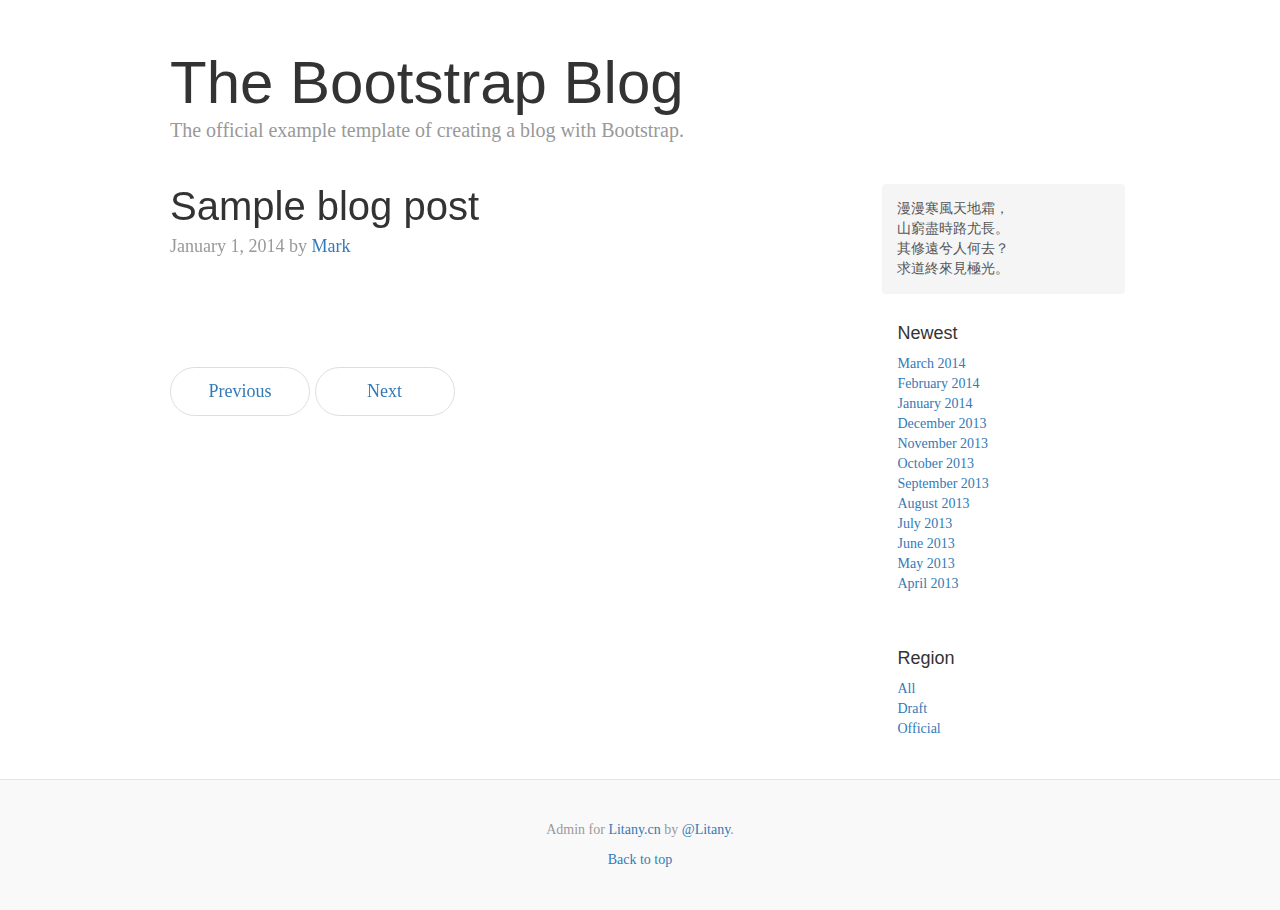
<file: src/main/resources/static/blogPage.html>
<!DOCTYPE html>
<html lang="en">
<head>
    <meta charset="utf-8">
    <meta http-equiv="X-UA-Compatible" content="IE=edge">
    <meta name="viewport" content="width=device-width, initial-scale=1">
    <!-- The above 3 meta tags *must* come first in the head; any other head content must come *after* these tags -->
    <meta name="description" content="">
    <meta name="author" content="">
    <link rel="icon" href="lib/litany.ico">

    <title>Blog Template for Bootstrap</title>

    <!-- Bootstrap core CSS -->
    <link href="lib/dist/css/bootstrap.min.css" rel="stylesheet">

    <!-- IE10 viewport hack for Surface/desktop Windows 8 bug -->
    <link href="lib/assets/css/ie10-viewport-bug-workaround.css" rel="stylesheet">

    <!-- Custom styles for this template -->
    <link href="lib/blog.css" rel="stylesheet">
    <!-- Just for debugging purposes. Don't actually copy these 2 lines! -->
    <!--[if lt IE 9]>
    <script src="lib/assets/js/ie8-responsive-file-warning.js"></script><![endif]-->
    <script src="lib/assets/js/ie-emulation-modes-warning.js"></script>
    <!--md to html-->
    <script src="lib/assets/js/marked.js"></script>
    <!-- HTML5 shim and Respond.js for IE8 support of HTML5 elements and media queries -->
    <!--[if lt IE 9]>
    <script src="https://oss.maxcdn.com/html5shiv/3.7.3/html5shiv.min.js"></script>
    <script src="https://oss.maxcdn.com/respond/1.4.2/respond.min.js"></script>
    <![endif]-->
</head>

<body>
<style>
    html, body {
        width: 100%;
        height: 100%;
        margin: 0;
        padding: 0;
    }

    .left-box {
        width: 91%;
        height: 91%;
    }

    .left-box > .form {
        width: 91%;
        height: 90%;
    }

    .left-box > .form > span, .left-box > .form > span > nav {
        width: 100%;
        height: 100%;
    }

    .container-fluid {
        height: 91%;
        overflow-y: auto;
        overflow-x: hidden;
    }
</style>

<div class="col-md-3 col-xl-2 bd-sidebar left-box" id="look" style="padding-top:20px;max-width:18%;position:fixed">
    <form role="search" id="select" class="bd-search d-flex align-items-center form" hidden="hidden">

        <span class="algolia-autocomplete"
              style="position: relative; display: inline-block; direction: ltr;">
        <div style="position: relative; ">
            <input
                    type="text" class="form-control" id="search-input" autocomplete="off" onkeydown="if(event.keyCode===13){return false;}"
                    onsubmit="return false;" placeholder="Search..."
                    style="position: relative; vertical-align: top;width: 80%">
            <button type="button" class="btn btn-default" onclick="searchBack()"
                    style="position:absolute;top:1px;right: 5px">
                <span class="glyphicon glyphicon-arrow-left" aria-hidden="true"></span>
            </button></div>
        <nav style="padding-top: 5px" id="bd-docs-nav" aria-label="Main navigation">
                <ul class="container-fluid" style="width:auto;padding-top: 5px;border-right:2px solid #2aabd2">
                 <div class="nav">
                    <li>
                        <a class="bd-toc-link" onclick="dateBlog()" href="javascript:;">日期分类</a>
                    </li>

                    <li>
                        <a class="bd-toc-link" onclick="tagBlog()" href="javascript:;">标签分类</a>
                    </li>
                 </div>
                </ul>


        </nav>
         </span>
    </form>
</div>

<div class="container">

    <div class="blog-header">
        <h1 class="blog-title">The Bootstrap Blog</h1>
        <p class="lead blog-description" id="subtitle">The official example template of creating a blog with
            Bootstrap.</p>
    </div>

    <div class="row">

        <div class="col-sm-8 blog-main">

            <div class="blog-post">
                <h2 class="blog-post-title">Sample blog post</h2>

                <p class="blog-post-meta">January 1, 2014 by <a href="#">Mark</a></p>
                <br>
                <div id="blogContent">


                </div><!-- /.blog-post -->


            </div><!-- /.blog-post -->

            <nav>
                <ul class="pager">
                    <li><a href="#">Previous</a></li>
                    <li><a href="#">Next</a></li>
                </ul>
            </nav>

        </div><!-- /.blog-main -->

        <div class="col-sm-3 col-sm-offset-1 blog-sidebar">
            <div class="sidebar-module sidebar-module-inset">
                <p>
                    漫漫寒風天地霜，<br>
                    山窮盡時路尤長。<br>
                    其修遠兮人何去？<br>
                    求道終來見極光。<br>
                </p>
            </div>
            <div class="sidebar-module">
                <h4>Newest</h4>
                <ol class="list-unstyled" id="newest" style="height: 240px;width: auto">
                    <li><a id="findOffBlog" href="javascript:;">March 2014</a></li>
                    <li><a href="#">February 2014</a></li>
                    <li><a href="#">January 2014</a></li>
                    <li><a href="#">December 2013</a></li>
                    <li><a href="#">November 2013</a></li>
                    <li><a href="#">October 2013</a></li>
                    <li><a href="#">September 2013</a></li>
                    <li><a href="#">August 2013</a></li>
                    <li><a href="#">July 2013</a></li>
                    <li><a href="#">June 2013</a></li>
                    <li><a href="#">May 2013</a></li>
                    <li><a href="#">April 2013</a></li>
                </ol>
            </div>
            <div class="sidebar-module">
                <h4>Region</h4>
                <ol class="list-unstyled">
                    <li><a onclick="region_click(this)" href="#">All</a></li>
                    <li><a onclick="region_click(this)" href="#">Draft</a></li>
                    <li><a onclick="region_click(this)" id="region" href="#">Official</a></li>
                </ol>
            </div>
        </div><!-- /.blog-sidebar -->

    </div><!-- /.row -->

</div><!-- /.container -->

<footer class="blog-footer">
    <p>Admin for <a href="http://getbootstrap.com">Litany.cn</a> by <a
            href="https://litany.cn">@Litany</a>.</p>
    <p>
        <a href="#">Back to top</a>
    </p>
</footer>


<!-- Bootstrap core JavaScript
================================================== -->
<!-- Placed at the end of the document so the pages load faster -->
<script src="lib/dist/js/jquery1.12.4min.js"></script>
<script>window.jQuery || document.write('<script src="lib/assets/js/vendor/jquery.min.js"><\/script>')</script>
<script src="lib/dist/js/bootstrap.min.js"></script>
<!-- IE10 viewport hack for Surface/desktop Windows 8 bug -->
<script src="lib/assets/js/ie10-viewport-bug-workaround.js"></script>



</body>
</html>
</file>
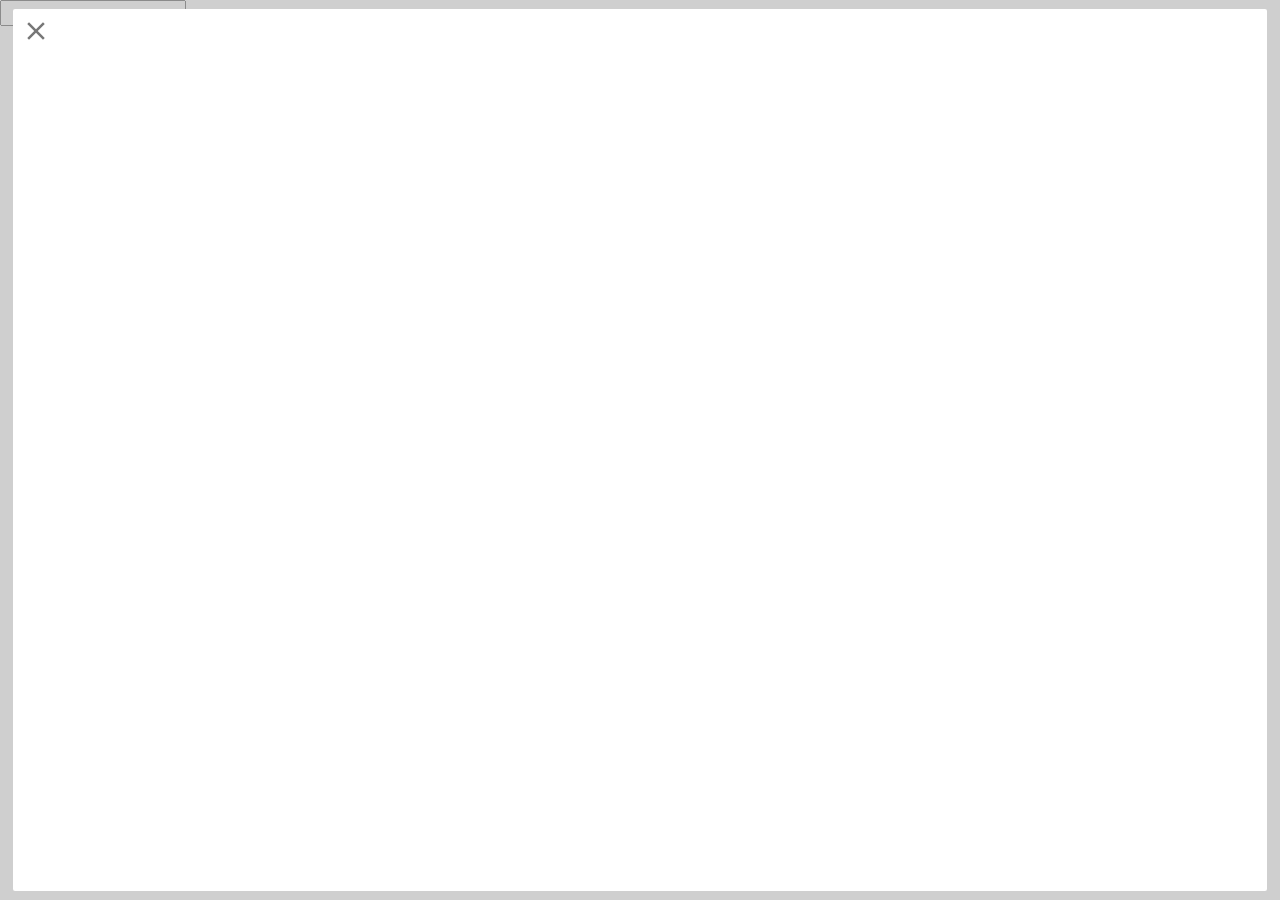
<file: src/main/resources/static/edit.html>
<!DOCTYPE html>
<html lang="en">
<head>
    <meta charset="utf-8">
    <meta http-equiv="X-UA-Compatible" content="IE=edge">
    <meta name="viewport" content="width=device-width, initial-scale=1">
    <!-- The above 3 meta tags *must* come first in the head; any other head content must come *after* these tags -->
    <meta name="description" content="">
    <meta name="author" content="">
    <link rel="icon" href="lib/litany.ico">

    <title>Blog Template for Bootstrap</title>

    <!-- Bootstrap core CSS -->
    <link href="lib/dist/css/bootstrap.min.css" rel="stylesheet">

    <!-- IE10 viewport hack for Surface/desktop Windows 8 bug -->
    <link href="lib/assets/css/ie10-viewport-bug-workaround.css" rel="stylesheet">

    <!-- Custom styles for this template -->
    <link href="lib/blog.css" rel="stylesheet">
    <!-- Just for debugging purposes. Don't actually copy these 2 lines! -->
    <!--[if lt IE 9]>
    <script src="lib/assets/js/ie8-responsive-file-warning.js"></script><![endif]-->
    <script src="lib/assets/js/ie-emulation-modes-warning.js"></script>
    <!--md to html-->
    <script src="lib/assets/js/marked.js"></script>
    <!-- HTML5 shim and Respond.js for IE8 support of HTML5 elements and media queries -->
    <!--[if lt IE 9]>
    <script src="https://oss.maxcdn.com/html5shiv/3.7.3/html5shiv.min.js"></script>
    <script src="https://oss.maxcdn.com/respond/1.4.2/respond.min.js"></script>
    <![endif]-->
</head>

<body>
<div id="all">

    <div class="blog-page">
        <input id="textarea"></div>


    </div>
</div>

<!-- Bootstrap core JavaScript
================================================== -->
<!-- Placed at the end of the document so the pages load faster -->
<script src="lib/dist/js/jquery1.12.4min.js"></script>
<script>window.jQuery || document.write('<script src="lib/assets/js/vendor/jquery.min.js"><\/script>')</script>
<script src="lib/dist/js/bootstrap.min.js"></script>
<script src="lib/assets/js/stackedit.js"></script>
<!-- IE10 viewport hack for Surface/desktop Windows 8 bug -->
<script src="lib/assets/js/ie10-viewport-bug-workaround.js"></script>

<script>
    const el = $('#textarea').text();
    const stackedit = new Stackedit();
    stackedit.openFile({
        name: 'Filename', // with an optional filename
        content: {
            text:'' // and the Markdown content.
        }
    });
    stackedit.on('fileChange', (file) => {
        $('#textarea').val(file.content.text);
    });



</script>


</body>
</html>
</file>
<file: src/main/resources/static/lib/blog.css>
/*
 * Globals
 */

body {
  font-family: Georgia, "Times New Roman", Times, serif;
  color: #555;
}

h1, .h1,
h2, .h2,
h3, .h3,
h4, .h4,
h5, .h5,
h6, .h6 {
  margin-top: 0;
  font-family: "Helvetica Neue", Helvetica, Arial, sans-serif;
  font-weight: normal;
  color: #333;
}


/*
 * Override Bootstrap's default container.
 */

@media (min-width: 1200px) {
  .container {
    width: 970px;
  }
}


/*
 * Masthead for nav
 */

.blog-masthead {
  background-color: #428bca;
  -webkit-box-shadow: inset 0 -2px 5px rgba(0,0,0,.1);
          box-shadow: inset 0 -2px 5px rgba(0,0,0,.1);
}

/* Nav links */
.blog-nav-item {
  position: relative;
  display: inline-block;
  padding: 10px;
  font-weight: 500;
  color: #cdddeb;
}
.blog-nav-item:hover,
.blog-nav-item:focus {
  color: #fff;
  text-decoration: none;
}

/* Active state gets a caret at the bottom */
.blog-nav .active {
  color: #fff;
}
.blog-nav .active:after {
  position: absolute;
  bottom: 0;
  left: 50%;
  width: 0;
  height: 0;
  margin-left: -5px;
  vertical-align: middle;
  content: " ";
  border-right: 5px solid transparent;
  border-bottom: 5px solid;
  border-left: 5px solid transparent;
}


/*
 * Blog name and description
 */

.blog-header {
  padding-top: 20px;
  padding-bottom: 20px;
}
.blog-title {
  margin-top: 30px;
  margin-bottom: 0;
  font-size: 60px;
  font-weight: normal;
}
.blog-description {
  font-size: 20px;
  color: #999;
}


/*
 * Main column and sidebar layout
 */

.blog-main {
  font-size: 18px;
  line-height: 1.5;
}

/* Sidebar modules for boxing content */
.sidebar-module {
  padding: 15px;
  margin: 0 -15px 15px;
}
.sidebar-module-inset {
  padding: 15px;
  background-color: #f5f5f5;
  border-radius: 4px;
}
.sidebar-module-inset p:last-child,
.sidebar-module-inset ul:last-child,
.sidebar-module-inset ol:last-child {
  margin-bottom: 0;
}


/* Pagination */
.pager {
  margin-bottom: 60px;
  text-align: left;
}
.pager > li > a {
  width: 140px;
  padding: 10px 20px;
  text-align: center;
  border-radius: 30px;
}


/*
 * Blog posts
 */

.blog-post {
  margin-bottom: 60px;
}
.blog-post-title {
  margin-bottom: 5px;
  font-size: 40px;
}
.blog-post-meta {
  margin-bottom: 20px;
  color: #999;
}


/*
 * Footer
 */

.blog-footer {
  padding: 40px 0;
  color: #999;
  text-align: center;
  background-color: #f9f9f9;
  border-top: 1px solid #e5e5e5;
}
.blog-footer p:last-child {
  margin-bottom: 0;
}
</file>
<file: src/main/resources/static/lib/assets/css/ie10-viewport-bug-workaround.css>
/*!
 * IE10 viewport hack for Surface/desktop Windows 8 bug
 * Copyright 2014-2015 Twitter, Inc.
 * Licensed under MIT (https://github.com/twbs/bootstrap/blob/master/LICENSE)
 */

/*
 * See the Getting Started docs for more information:
 * http://getbootstrap.com/getting-started/#support-ie10-width
 */
@-ms-viewport     { width: device-width; }
@-o-viewport      { width: device-width; }
@viewport         { width: device-width; }
</file>
